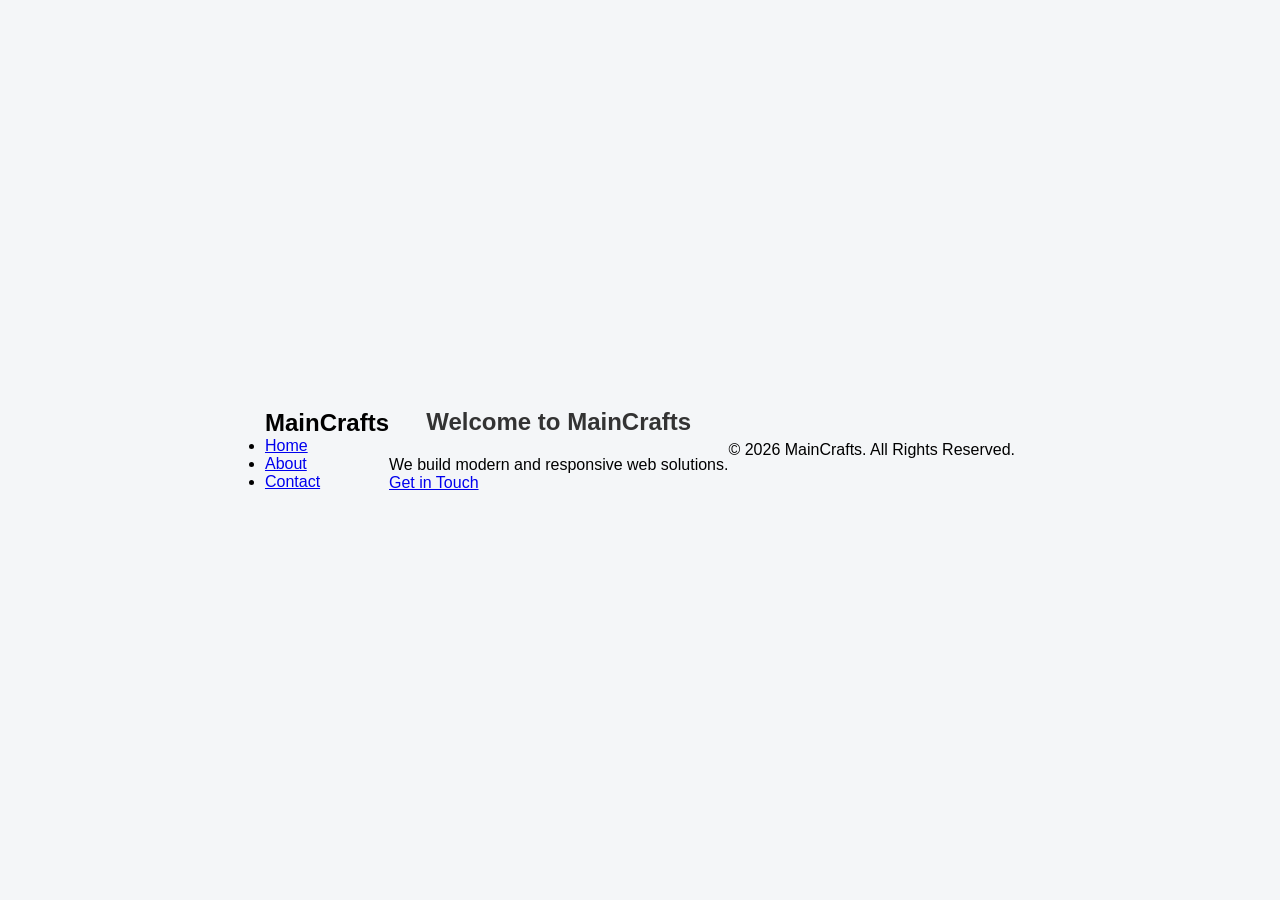
<file: index.html>
<!DOCTYPE html>
<html lang="en">
<head>
  <meta charset="UTF-8">
  <title>MainCrafts | Home</title>
  <link rel="stylesheet" href="styles.css">
  <link href="https://fonts.googleapis.com/css2?family=Poppins&display=swap" rel="stylesheet">
</head>
<body>

<nav>
  <h2>MainCrafts</h2>
  <ul>
    <li><a href="index.html">Home</a></li>
    <li><a href="about.html">About</a></li>
    <li><a href="contact.html">Contact</a></li>
  </ul>
</nav>

<section class="hero">
  <h1>Welcome to MainCrafts</h1>
  <p>We build modern and responsive web solutions.</p>
  <a href="contact.html" class="btn">Get in Touch</a>
</section>

<footer>
  <p>© 2026 MainCrafts. All Rights Reserved.</p>
</footer>

</body>
</html>
</file>
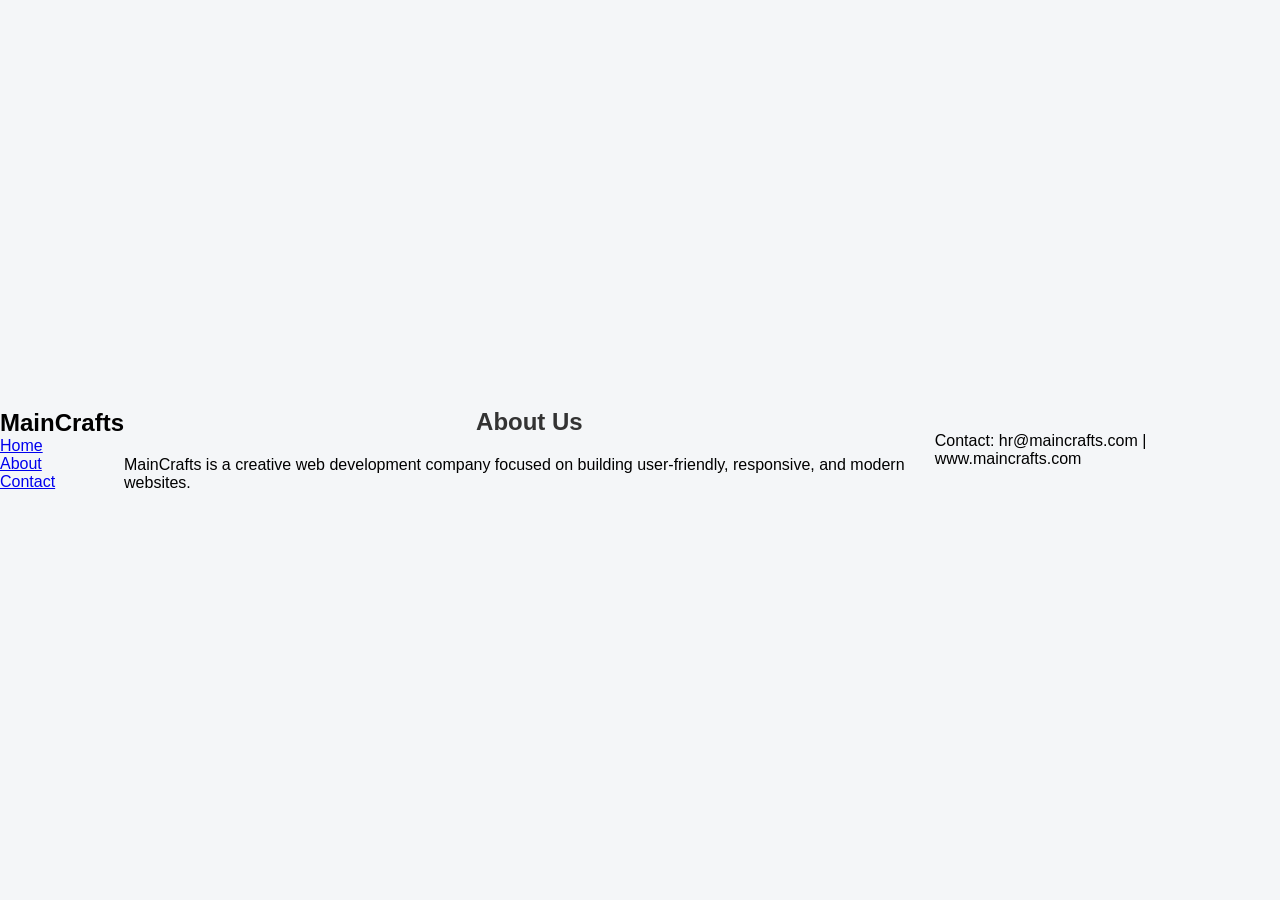
<file: about.html>
<!DOCTYPE html>
<html lang="en">
<head>
  <meta charset="UTF-8">
  <title>MainCrafts | About</title>
  <link rel="stylesheet" href="styles.css">
</head>
<body>

<nav>
  <h2>MainCrafts</h2>
  <ul>
    <li><a href="index.html">Home</a></li>
    <li><a href="about.html">About</a></li>
    <li><a href="contact.html">Contact</a></li>
  </ul>
</nav>

<section class="content">
  <h1>About Us</h1>
  <p>
    MainCrafts is a creative web development company focused on building
    user-friendly, responsive, and modern websites.
  </p>
</section>

<footer>
  <p>Contact: hr@maincrafts.com | www.maincrafts.com</p>
</footer>

</body>
</html>
</file>
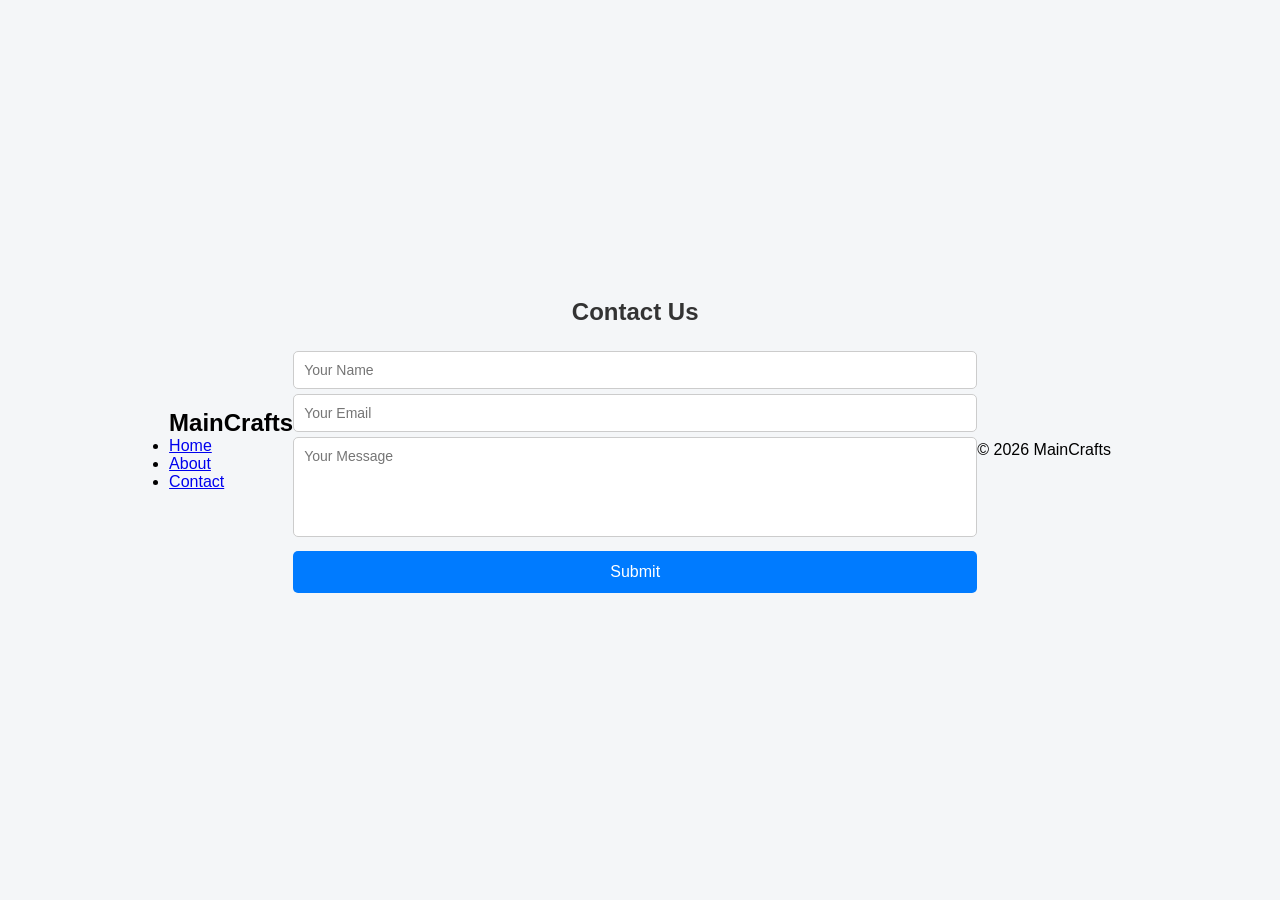
<file: contact.html>
<!DOCTYPE html>
<html lang="en">
<head>
  <meta charset="UTF-8">
  <title>MainCrafts | Contact</title>
  <link rel="stylesheet" href="styles.css">
</head>
<body>

<nav>
  <h2>MainCrafts</h2>
  <ul>
    <li><a href="index.html">Home</a></li>
    <li><a href="about.html">About</a></li>
    <li><a href="contact.html">Contact</a></li>
  </ul>
</nav>

<section class="content">
  <h1>Contact Us</h1>

  <form onsubmit="return validateForm()">
    <input type="text" id="name" placeholder="Your Name">
    <input type="email" id="email" placeholder="Your Email">
    <textarea id="message" placeholder="Your Message"></textarea>
    <button type="submit">Submit</button>
  </form>

  <p id="error"></p>
</section>

<footer>
  <p>© 2026 MainCrafts</p>
</footer>

<script src="script.js"></script>
</body>
</html>
</file>
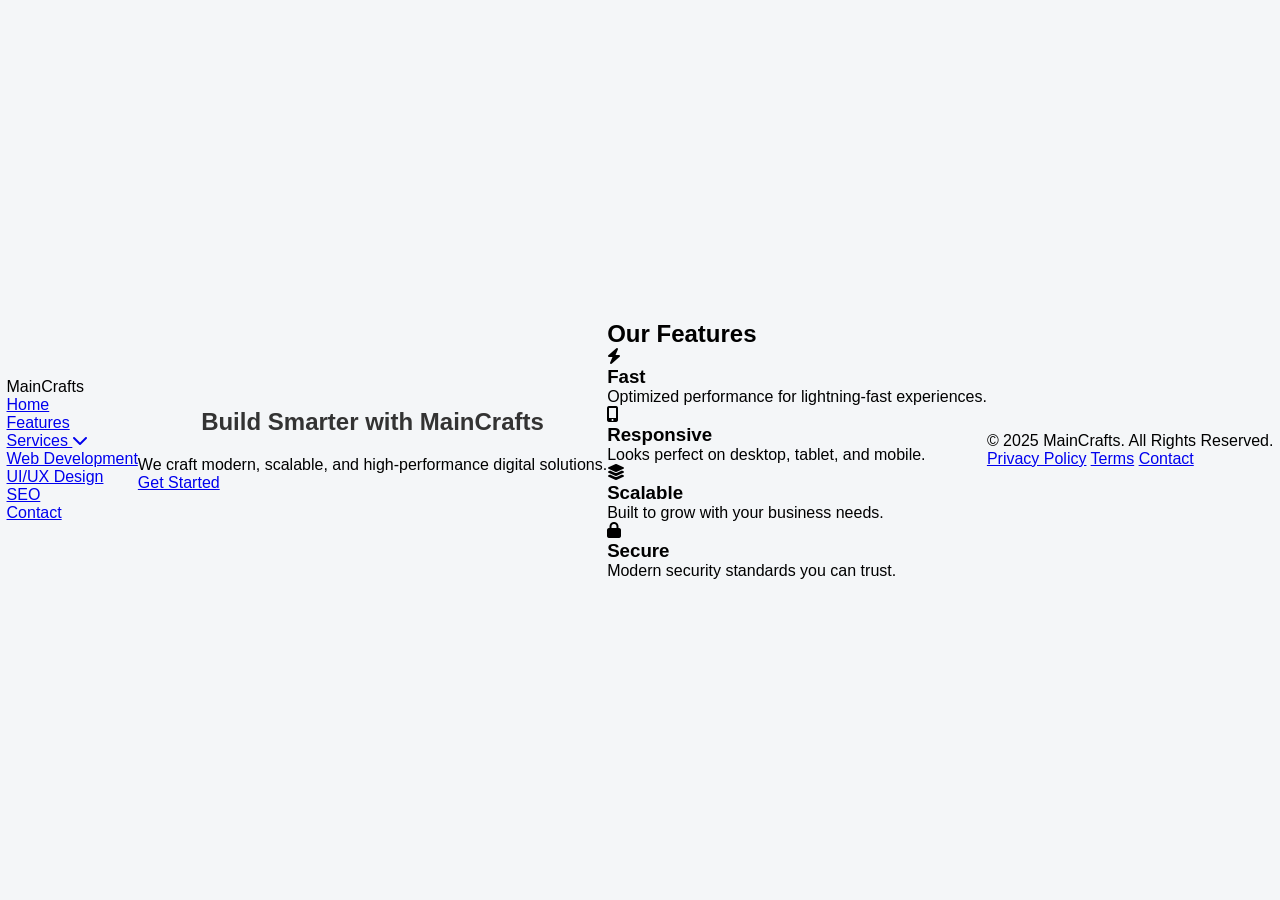
<file: page.html>
<!DOCTYPE html>
<html lang="en">
<head>
    <meta charset="UTF-8">
    <meta name="viewport" content="width=device-width, initial-scale=1.0">
    <title>MainCrafts</title>

    <!-- Google Font -->
    <link href="https://fonts.googleapis.com/css2?family=Poppins:wght@300;400;500;600;700&display=swap" rel="stylesheet">

    <!-- Font Awesome -->
    <link rel="stylesheet" href="https://cdnjs.cloudflare.com/ajax/libs/font-awesome/6.5.1/css/all.min.css">

    <!-- CSS -->
    <link rel="stylesheet" href="styles.css">
</head>
<body>

<!-- ================= HEADER ================= -->
<header>
    <nav class="navbar">
        <div class="logo">MainCrafts</div>

        <ul class="nav-links">
            <li><a href="#">Home</a></li>
            <li><a href="#">Features</a></li>

            <!-- Dropdown -->
            <li class="dropdown">
                <a href="#">Services <i class="fas fa-chevron-down"></i></a>
                <ul class="dropdown-menu">
                    <li><a href="#">Web Development</a></li>
                    <li><a href="#">UI/UX Design</a></li>
                    <li><a href="#">SEO</a></li>
                </ul>
            </li>

            <li><a href="#">Contact</a></li>
        </ul>
    </nav>
</header>

<!-- ================= HERO ================= -->
<section class="hero">
    <div class="hero-content">
        <h1>Build Smarter with <span>MainCrafts</span></h1>
        <p>We craft modern, scalable, and high-performance digital solutions.</p>
        <a href="#" class="btn">Get Started</a>
    </div>
</section>

<!-- ================= FEATURES ================= -->
<section class="features">
    <h2>Our Features</h2>

    <div class="feature-grid">
        <div class="feature-card">
            <i class="fas fa-bolt"></i>
            <h3>Fast</h3>
            <p>Optimized performance for lightning-fast experiences.</p>
        </div>

        <div class="feature-card">
            <i class="fas fa-mobile-alt"></i>
            <h3>Responsive</h3>
            <p>Looks perfect on desktop, tablet, and mobile.</p>
        </div>

        <div class="feature-card">
            <i class="fas fa-layer-group"></i>
            <h3>Scalable</h3>
            <p>Built to grow with your business needs.</p>
        </div>

        <div class="feature-card">
            <i class="fas fa-lock"></i>
            <h3>Secure</h3>
            <p>Modern security standards you can trust.</p>
        </div>
    </div>
</section>

<!-- ================= FOOTER ================= -->
<footer>
    <p>© 2025 MainCrafts. All Rights Reserved.</p>
    <div class="footer-links">
        <a href="#">Privacy Policy</a>
        <a href="#">Terms</a>
        <a href="#">Contact</a>
    </div>
</footer>

</body>
</html>
</file>
<file: styles.css>
* {
  box-sizing: border-box;
  margin: 0;
  padding: 0;
  font-family: Arial, Helvetica, sans-serif;
}

body {
  background-color: #f4f6f8;
  min-height: 100vh;
  display: flex;
  justify-content: center;
  align-items: center;
}

/* Page container */
.container {
  background: #ffffff;
  padding: 30px;
  width: 100%;
  max-width: 500px;
  border-radius: 8px;
  box-shadow: 0 10px 25px rgba(0, 0, 0, 0.1);
}

/* Headings */
h1 {
  text-align: center;
  margin-bottom: 20px;
  color: #333;
}

/* Form styles */
form label {
  display: block;
  margin-bottom: 15px;
  color: #555;
  font-weight: bold;
}

input,
textarea {
  width: 100%;
  padding: 10px;
  margin-top: 5px;
  border-radius: 5px;
  border: 1px solid #ccc;
  font-size: 14px;
}

textarea {
  resize: none;
  height: 100px;
}

input:focus,
textarea:focus {
  outline: none;
  border-color: #007bff;
}

/* Button */
button {
  width: 100%;
  padding: 12px;
  background-color: #007bff;
  color: #ffffff;
  border: none;
  border-radius: 5px;
  font-size: 16px;
  cursor: pointer;
  margin-top: 10px;
}

button:hover {
  background-color: #0056b3;
}

/* Error text */
#error {
  margin-top: 10px;
  text-align: center;
  font-size: 14px;
}

/* Submissions page */
#submissions div {
  background: #fafafa;
  border-radius: 5px;
  padding: 15px;
  margin-bottom: 15px;
  border-left: 5px solid #007bff;
}

#submissions p {
  margin-bottom: 6px;
  color: #444;
}

#submissions strong {
  color: #000;
}
</file>
